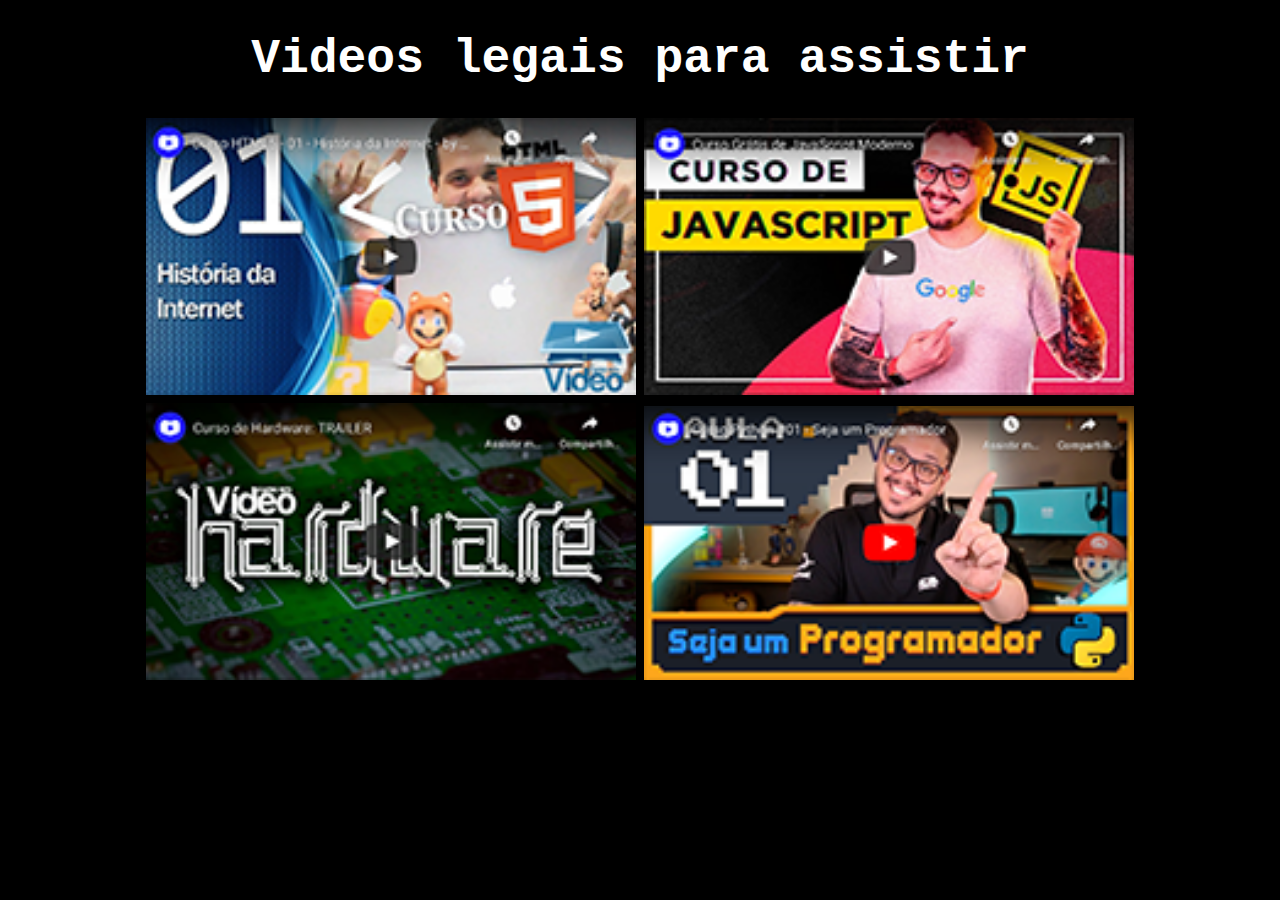
<file: index.html>
<!DOCTYPE html>
<html lang="pt-br">
<head>
    <meta charset="UTF-8">
    <meta http-equiv="X-UA-Compatible" content="IE=edge">
    <meta name="viewport" content="width=device-width, initial-scale=1.0">
    <title>Meus videos</title>
    <link rel="shortcut icon" href="imagens/favicon.ico" type="image/x-icon">
    <link rel="stylesheet" href="css/style.css">
</head>
<body>
    <header>
        <h1>Videos legais para assistir</h1>
    </header>
    <main class="principal">
        <a href="./html5/indexhtml.html">
            <img src="./imagens/thumb-html.png" alt="imagem-vido-html">
        </a>
        <a href="JavaScript/indexjs.html">
            <img src="./imagens/thumb-js.png" alt="imagem-video-Js">
        </a>
        <br>
        <a href="./hardware/indexwhe.html">
            <img src="./imagens/thumb-hardware.png" alt="imagem-video-wde">
        </a>
        <a href="./python/indexpython.html">
            <img src="./imagens/thumb-python.png" alt="imagem-video-Python">
        </a>
    </main>
</body>
</html>
</file>
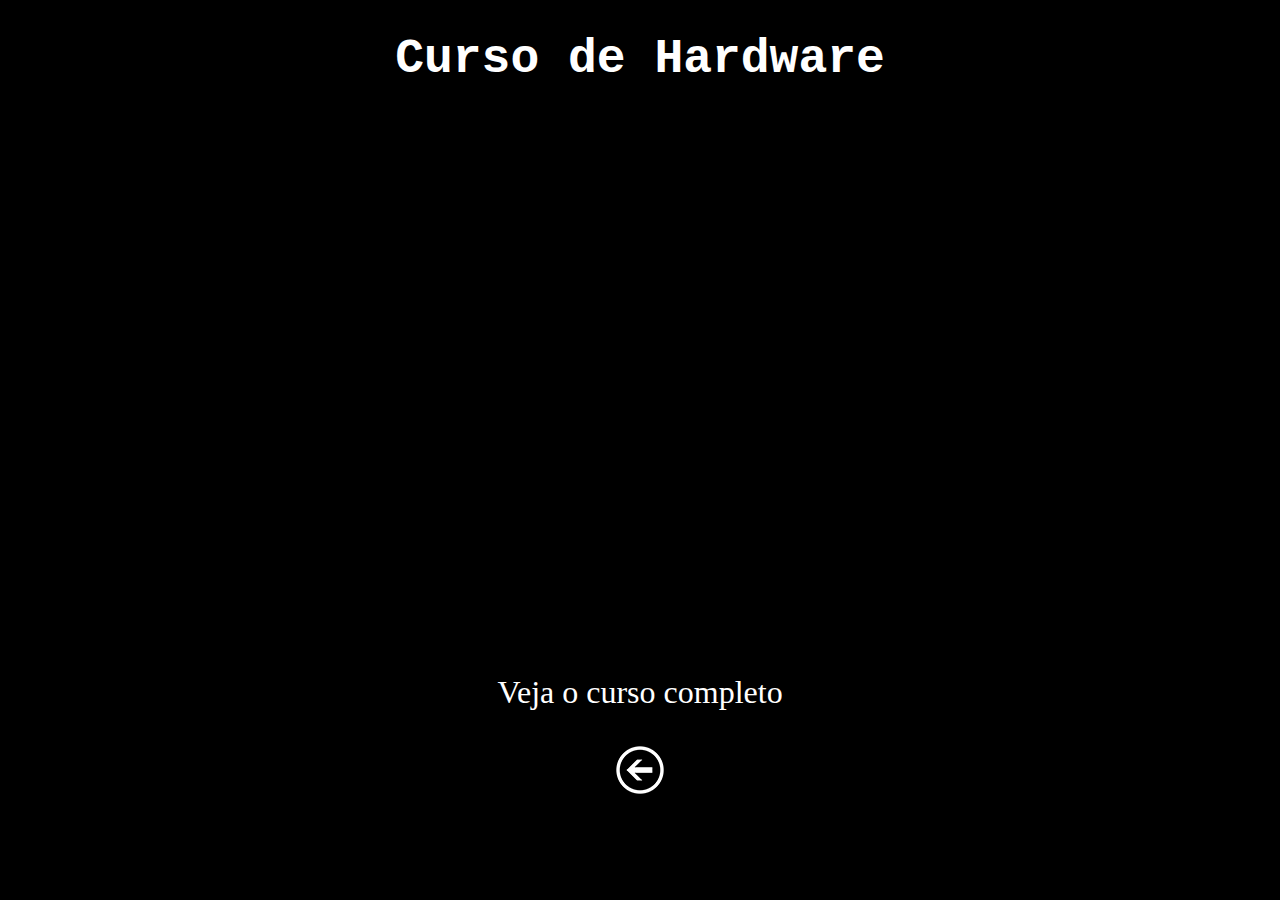
<file: hardware/indexwhe.html>
<!DOCTYPE html>
<html lang="pt-br">
<head>
    <meta charset="UTF-8">
    <meta http-equiv="X-UA-Compatible" content="IE=edge">
    <meta name="viewport" content="width=device-width, initial-scale=1.0">
    <title>Hardware</title>
    <link rel="shortcut icon" href="../imagens/favicon.ico" type="image/x-icon">
    <link rel="stylesheet" href="../css/style.css">
</head>
<body>
    <header>
        <h1>Curso de Hardware</h1>
    </header>
    <main>
        <div>
            <iframe width="565px" height="315px" src="https://www.youtube.com/embed/iT6E92Kt38o" title="YouTube video player" frameborder="0" allow="accelerometer; autoplay; clipboard-write; encrypted-media; gyroscope; picture-in-picture; web-share" allowfullscreen>           
            </iframe>
        </div>  
        <p>
        <a href="https://www.youtube.com/playlist?list=PLHz_AreHm4dn1JHgN9wpbIUhzZmycYQXW" target="_blank">Veja o curso completo</a>
        </p>
        <br>
        <a href="../index.html">
            <img src="../imagens/voltar.png" alt="imagem-voltar">
        </a>
    </main>
</body>
</html>
</file>
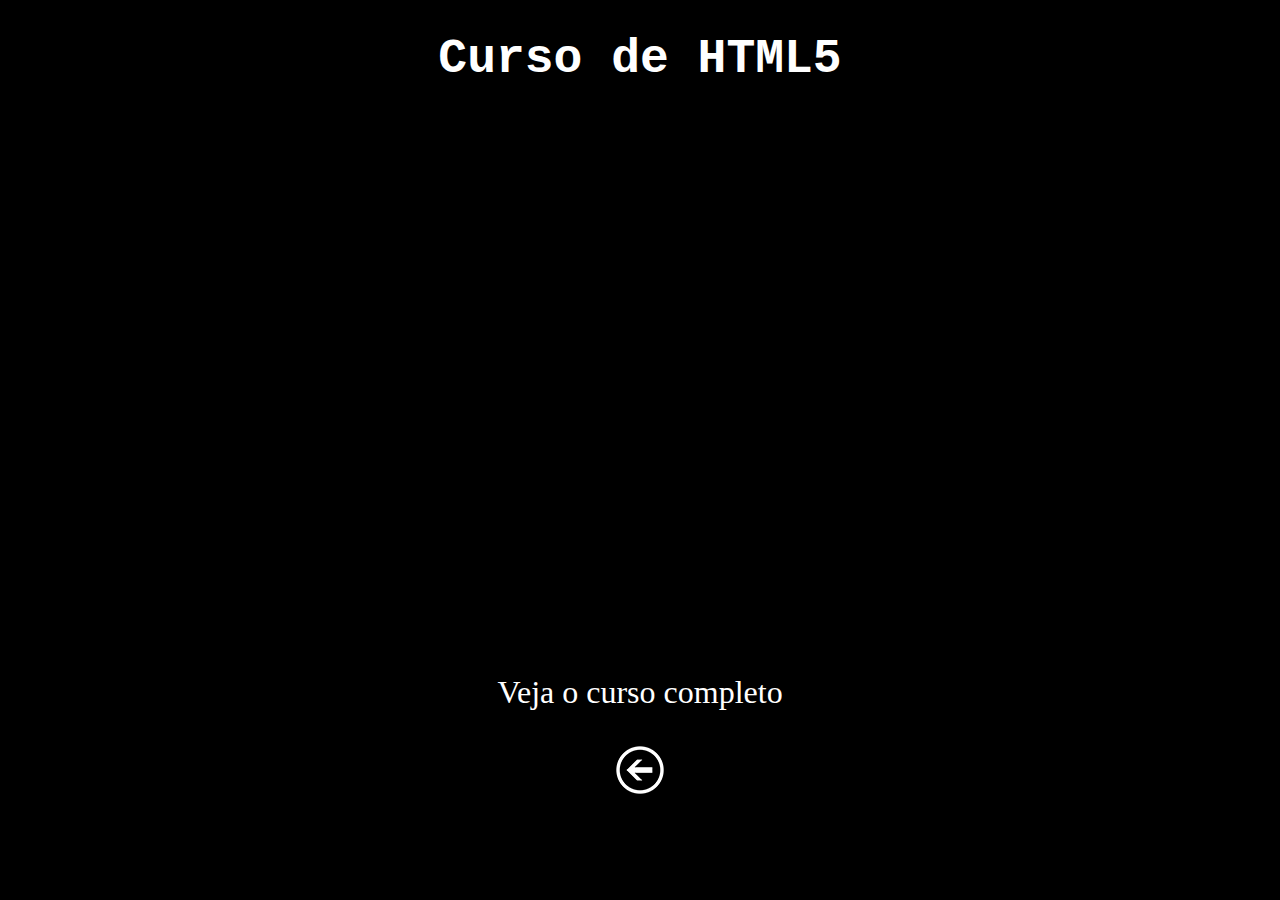
<file: html5/indexhtml.html>
<!DOCTYPE html>
<html lang="pt-br">
<head>
    <meta charset="UTF-8">
    <meta http-equiv="X-UA-Compatible" content="IE=edge">
    <meta name="viewport" content="width=device-width, initial-scale=1.0">
    <title>HTML5</title>
    <link rel="shortcut icon" href="../imagens/favicon.ico" type="image/x-icon">
    <link rel="stylesheet" href="../css/style.css">
</head>
<body>
    <header>
        <h1>Curso de HTML5</h1>
    </header>
    <main>
        <div>
            <iframe width="99%" height="412" src="https://www.youtube.com/embed/epDCjksKMok" title="YouTube video player" frameborder="0" allow="accelerometer; autoplay; clipboard-write; encrypted-media; gyroscope; picture-in-picture; web-share" allowfullscreen></iframe>
        </div>
        <p>
            <a href="https://www.youtube.com/playlist?list=PLHz_AreHm4dlAnJ_jJtV29RFxnPHDuk9o" target="_blank">Veja o curso completo
            </a>
        </p>
        <br>
        <a href="../index.html">
            <img src="../imagens/voltar.png" alt="imagem-voltar">
        </a>
    </main>
</body>
</html>
</file>
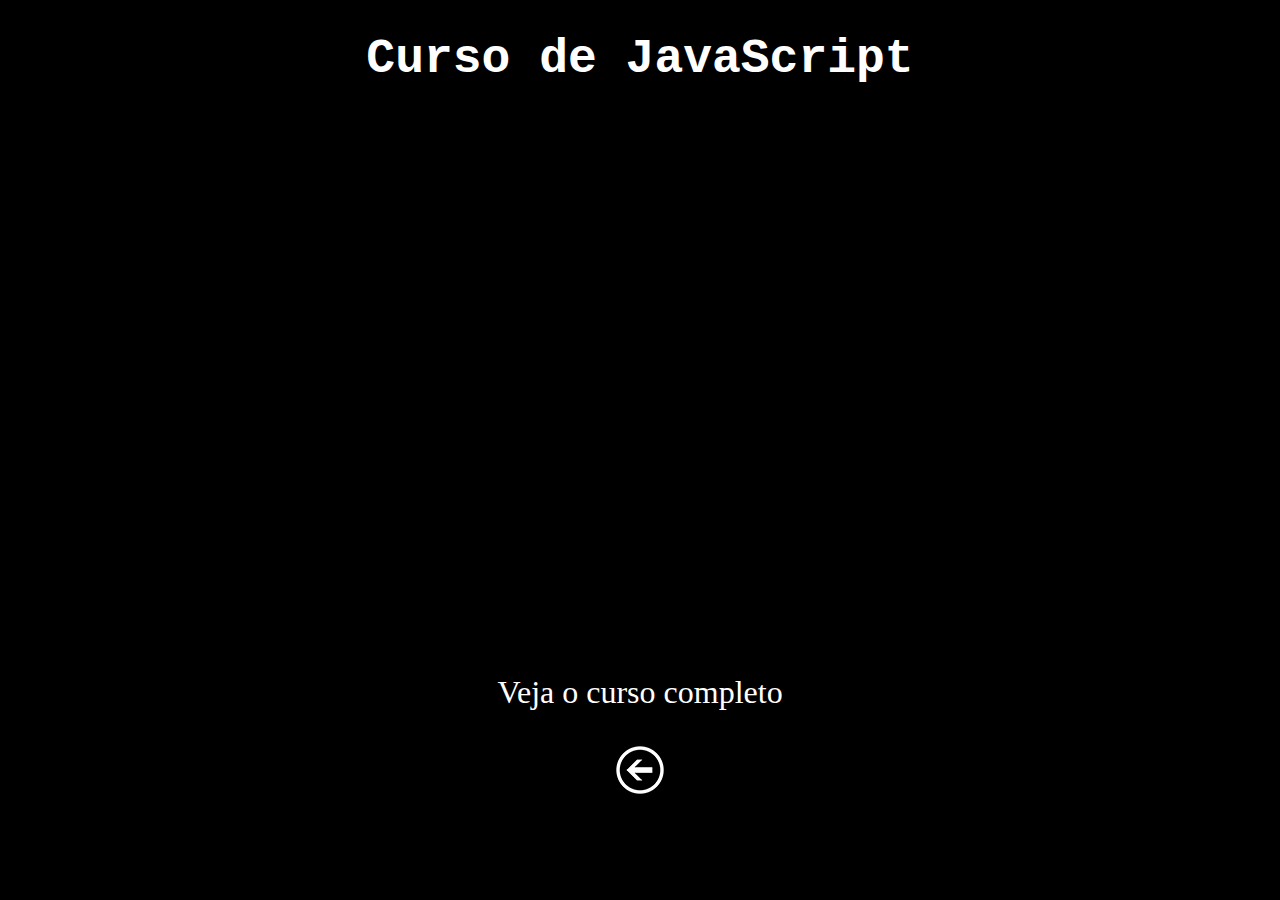
<file: JavaScript/indexjs.html>
<!DOCTYPE html>
<html lang="pt-br">
<head>
    <meta charset="UTF-8">
    <meta http-equiv="X-UA-Compatible" content="IE=edge">
    <meta name="viewport" content="width=device-width, initial-scale=1.0">
    <title>JavaScripth</title>
    <link rel="shortcut icon" href="../imagens/favicon.ico" type="image/x-icon">
    <link rel="stylesheet" href="../css/style.css">
</head>
<body>
    <header>
        <h1>Curso de JavaScript</h1>
    </header>
    <main>
        <div>
            <iframe width="565px" height="315px" src="https://www.youtube.com/embed/1-w1RfGIov4" title="YouTube video player" frameborder="0" allow="accelerometer; autoplay; clipboard-write; encrypted-media; gyroscope; picture-in-picture; web-share" allowfullscreen>
            </iframe>
        </div>
        <p>
            <a href="https://www.youtube.com/playlist?list=PLHz_AreHm4dlsK3Nr9GVvXCbpQyHQl1o1" target="_blank">
            Veja o curso completo</a> 
        </p>
        <br>
        <a href="../index.html">
            <img src="../imagens/voltar.png" alt="imagem-voltar">
        </a>
    </main>
</body>
</html>
</file>
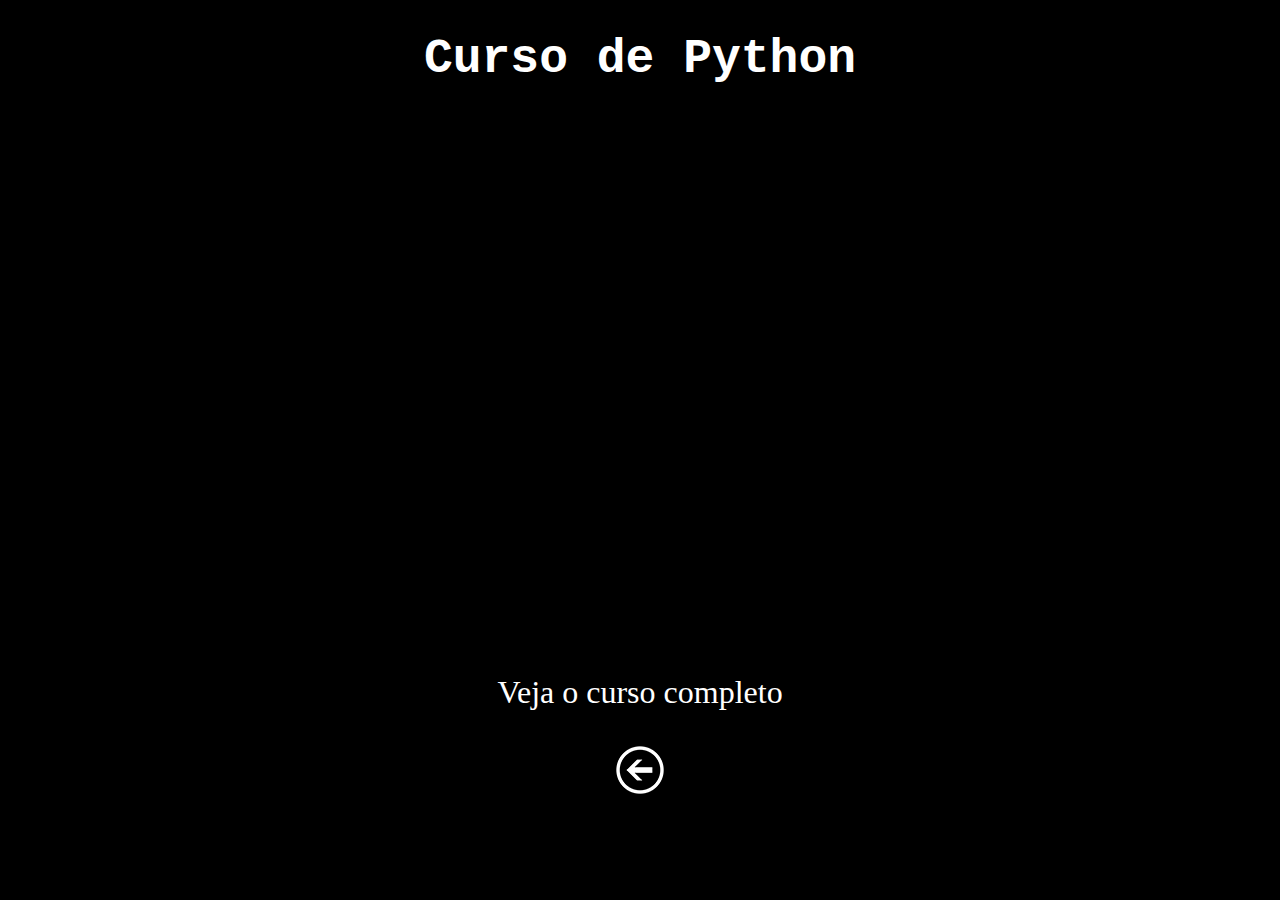
<file: python/indexpython.html>
<!DOCTYPE html>
<html lang="pt-br">
<head>
    <meta charset="UTF-8">
    <meta http-equiv="X-UA-Compatible" content="IE=edge">
    <meta name="viewport" content="width=device-width, initial-scale=1.0">
    <title>Python</title>
    <link rel="shortcut icon" href="../imagens/favicon.ico" type="image/x-icon">
    <link rel="stylesheet" href="../css/style.css">
</head>
<body>
    <header>
        <h1>Curso de Python</h1>
    </header>
    <main>
        <div>
            <iframe width="565px" height="315px" src="https://www.youtube.com/embed/S9uPNppGsGo" title="YouTube video player" frameborder="0" allow="accelerometer; autoplay; clipboard-write; encrypted-media; gyroscope; picture-in-picture; web-share" allowfullscreen>
            </iframe>
        </div>
        <p>
            <a href="https://www.youtube.com/playlist?list=PLvE-ZAFRgX8hnECDn1v9HNTI71veL3oW0" target="_blank">Veja o curso completo</a>
        </p>
        <br>
        <a href="../index.html">
            <img src="../imagens/voltar.png" alt="imagem-voltar">
        </a>
    </main>
</body>
</html>
</file>
<file: css/style.css>
body{
    margin: auto;
    padding: 0px;
    min-width: 320px;
    max-width: 1000px;
    text-align: center;
    background-color: black; 
    color: white;
}

header{
    font-family: 'Courier New', Courier, monospace;
    font-weight: bolder;
    
}

.principal > a >img{
    width: 49%;
}

div{
    position: relative;
    padding-bottom: 54%;
}

div > iframe{
    position: absolute;
    top: 5%;
    left: 5%;
    text-align: center;
    width: 90%;
    height: 90%;
}

h1{
    font-size: 3em;
}

a{
    font-size: 2em;
    text-decoration: none;
    color: white;
}

a:hover{
    background-color: rgba(0, 0, 255, 0.404);
    transition: 0.7s;
    border-radius: 10px;
}
</file>
